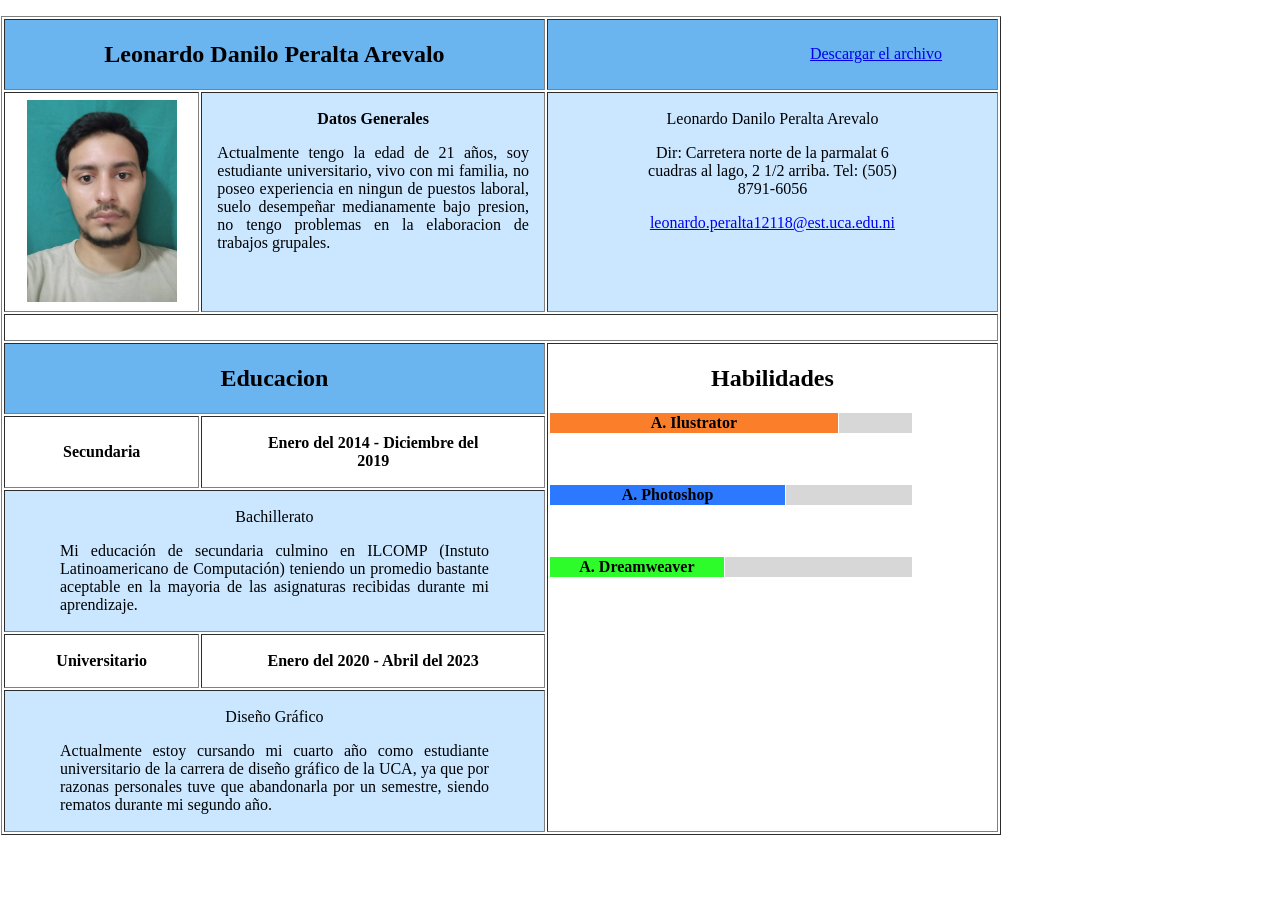
<file: Index.html>
<!doctype html>
<html>
<head>
<meta charset="utf-8">
<title>Curriculum</title>
<style type="text/css">
body,td,th {
    color: #000000;
    text-align: center;
}
tr td p {
    margin-left: 14px;
    margin-right: 14px;
}
tr td img {
    margin-top: 6px;
    margin-bottom: 8px;
    margin-left: 0px;
    margin-right: 0px;
}

@media screen{
}
</style>
<link href="CSS_curriculum.css" rel="stylesheet" type="text/css">
</head>

<body leftmargin="1" topmargin="1" marginwidth="1" marginheight="1 ">
	<p>
	</p><table width="1000" height="549" border="1" align="left">
  <tbody>
    <tr>
      <td height="44" colspan="2" valign="baseline" bgcolor="#6AB4F0"><blockquote>
        <h2>Leonardo Danilo Peralta Arevalo </h2>
      </blockquote></td>
      <td width="404" align="right" bgcolor="#6AB4F0"><blockquote>
        <p style="text-align: right"><a href="Currículum.pdf" target="new">Descargar el archivo</a></p>
      </blockquote></td>
    </tr>
    <tr>
      <td width="171" height="146" align="right"><img src="IMG_20230413_165632 (3).jpg" alt="" width="150" height="202" align="texttop"/></td>
      <td width="329" valign="top" bgcolor="#CAE7FF"><blockquote>
        <p><strong>Datos Generales </strong></p>
      </blockquote>
      <p style="text-align: justify">Actualmente tengo la edad de 21 años, soy estudiante universitario, vivo  con mi familia, no poseo experiencia en ningun de puestos laboral, suelo desempeñar medianamente bajo presion, no tengo problemas en la elaboracion de trabajos grupales. </p></td>
      <td valign="top" bgcolor="#CAE7FF"><blockquote>
        <blockquote>
          <p>Leonardo Danilo Peralta Arevalo </p>
          <p>Dir: Carretera norte de la parmalat 6 cuadras al lago, 2 1/2 arriba.          Tel: (505) 8791-6056 </p>
          <p><a href="mailto:leonardo.peralta12118@est.uca.edu.ni" target="new">leonardo.peralta12118@est.uca.edu.ni</a></p>
        </blockquote>
      </blockquote></td>
    </tr>
    <tr>
      <td height="23" colspan="3">&nbsp;</td>
    </tr>
    <tr>
      <td height="34" colspan="2" valign="baseline" nowrap="nowrap" bgcolor="#6AB4F0"><blockquote>
        <h2><strong> Educacion</strong></h2>
      </blockquote></td>
      <td rowspan="5" align="center" valign="top"><blockquote>
        <h2><strong>Habilidades </strong></h2>
        </blockquote>
        <table width="364" cellpadding="1" cellspacing="1">
          <tbody>
            <tr>
              <th width="278" align="center" bgcolor="#FB7F2B">A. Ilustrator</th>
              <th width="69" bgcolor="#D7D7D7">&nbsp;</th>
            </tr>
          </tbody>
        </table>
      <p>&nbsp;</p>
      <table width="364" cellpadding="1" cellspacing="1">
        <tbody>
          <tr>
            <th width="232" align="center" bgcolor="#2C78FF">A. Photoshop</th>
            <th width="123" bgcolor="#D7D7D7">&nbsp;</th>
          </tr>
        </tbody>
      </table>
      <p>&nbsp;</p>
      <table width="364" cellpadding="1" cellspacing="1">
        <tbody>
          <tr>
            <th width="171" align="center" bgcolor="#2DFB2A">A. Dreamweaver</th>
            <th width="184" bgcolor="#D7D7D7">&nbsp;</th>
          </tr>
        </tbody>
      </table>
      <p>&nbsp;</p></td>
    </tr>
    <tr>
      <td height="23"><blockquote>
        <p><strong>Secundaria</strong></p>
      </blockquote></td>
      <td><blockquote>
        <p><strong>Enero del 2014 - Diciembre del 2019</strong></p>
      </blockquote></td>
    </tr>
    <tr bgcolor="#CAE7FF">
      <td height="102" colspan="2"><blockquote>
        <p>Bachillerato        </p>
        <p style="text-align: justify">Mi educación de secundaria culmino en ILCOMP (Instuto Latinoamericano de Computación) teniendo un promedio bastante aceptable en la mayoria de las asignaturas recibidas durante mi aprendizaje.      </p>
      </blockquote>      </td>
    </tr>
    <tr>
      <td height="23"><blockquote><strong>Universitario</strong></blockquote></td>
      <td><blockquote><strong>Enero del 2020 - Abril del 2023</strong></blockquote></td>
    </tr>
    <tr bgcolor="#CAE7FF">
      <td height="118" colspan="2"><blockquote>
        <p>Diseño Gráfico</p>
        <p style="text-align: justify">Actualmente estoy cursando mi cuarto año como estudiante universitario de la carrera de diseño gráfico de la UCA, ya que por razonas personales tuve que abandonarla por un semestre, siendo rematos durante mi segundo año. </p>
      </blockquote></td>
    </tr>
  </tbody>
</table>

</body>
</html>
</file>
<file: CSS_curriculum.css>
@charset "utf-8";
tr td p {
}
tr td img {
}




@media (max-width: 888px){
}
</file>
